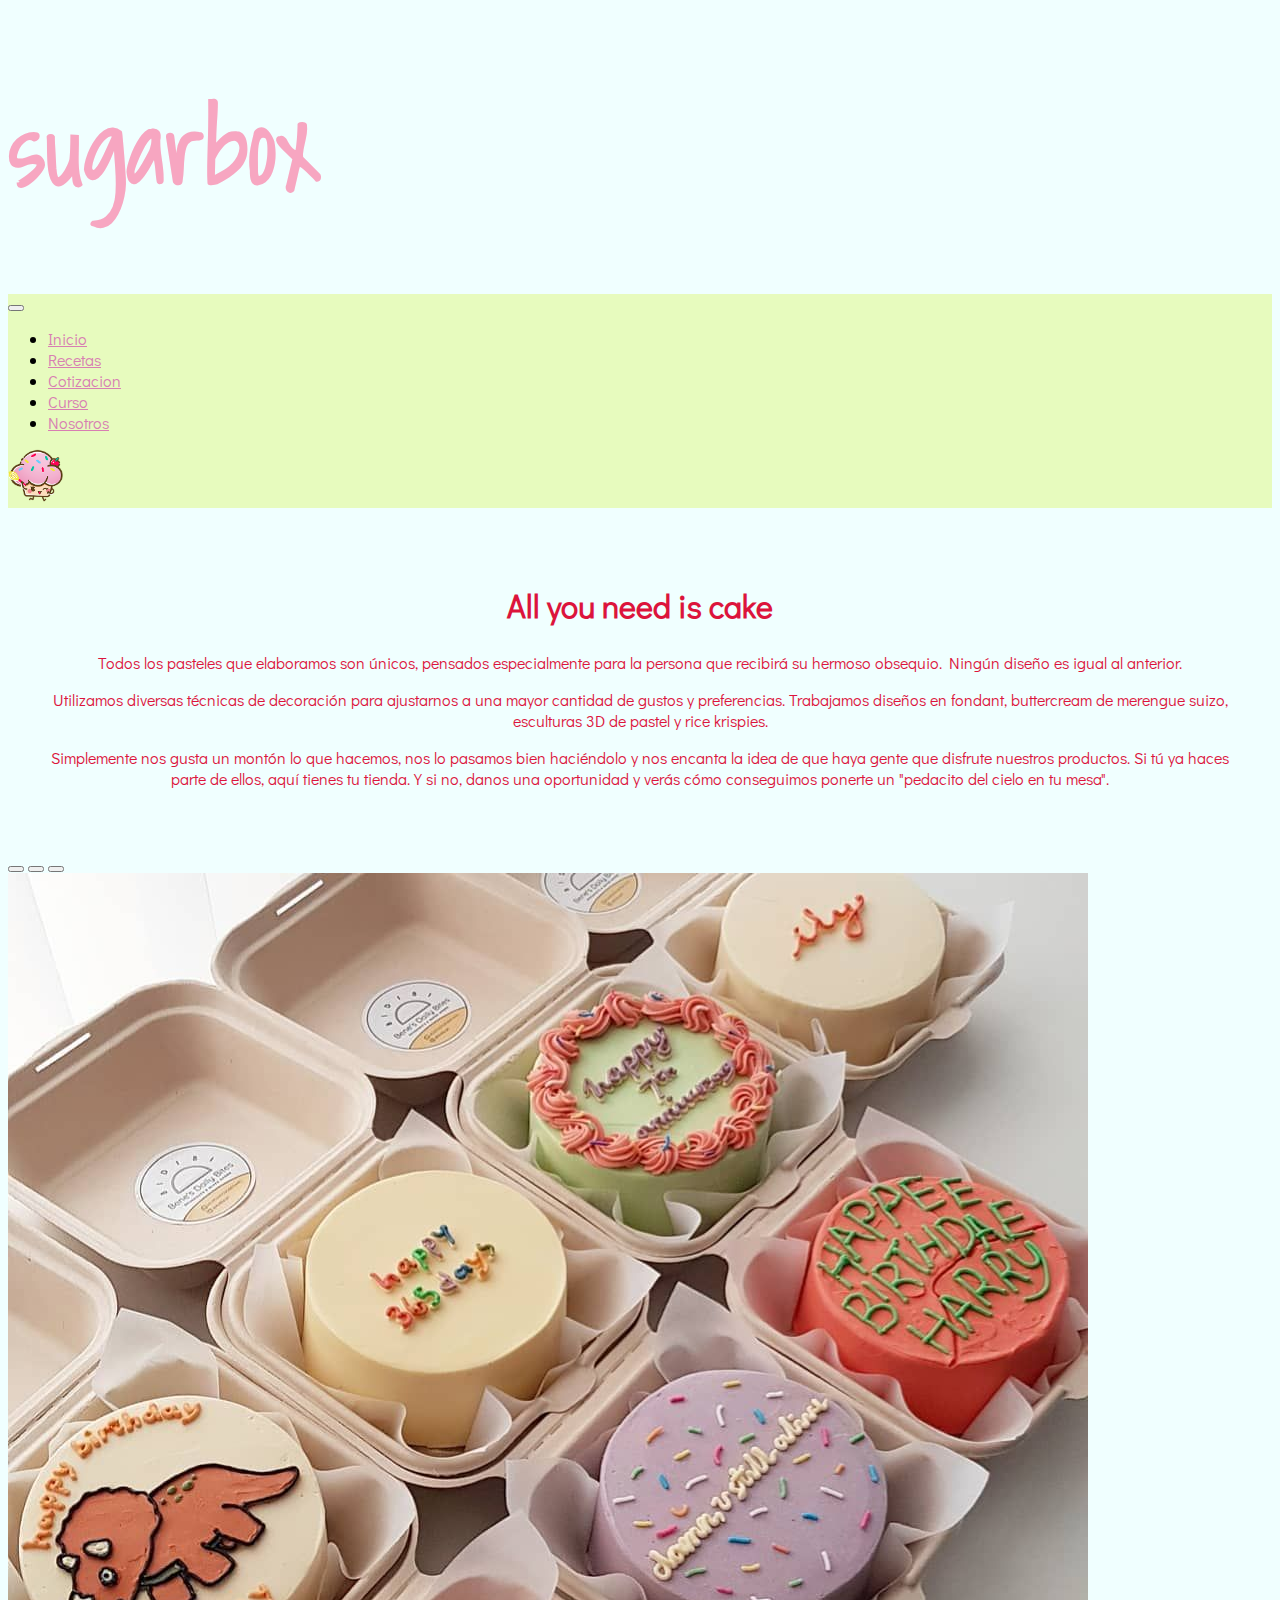
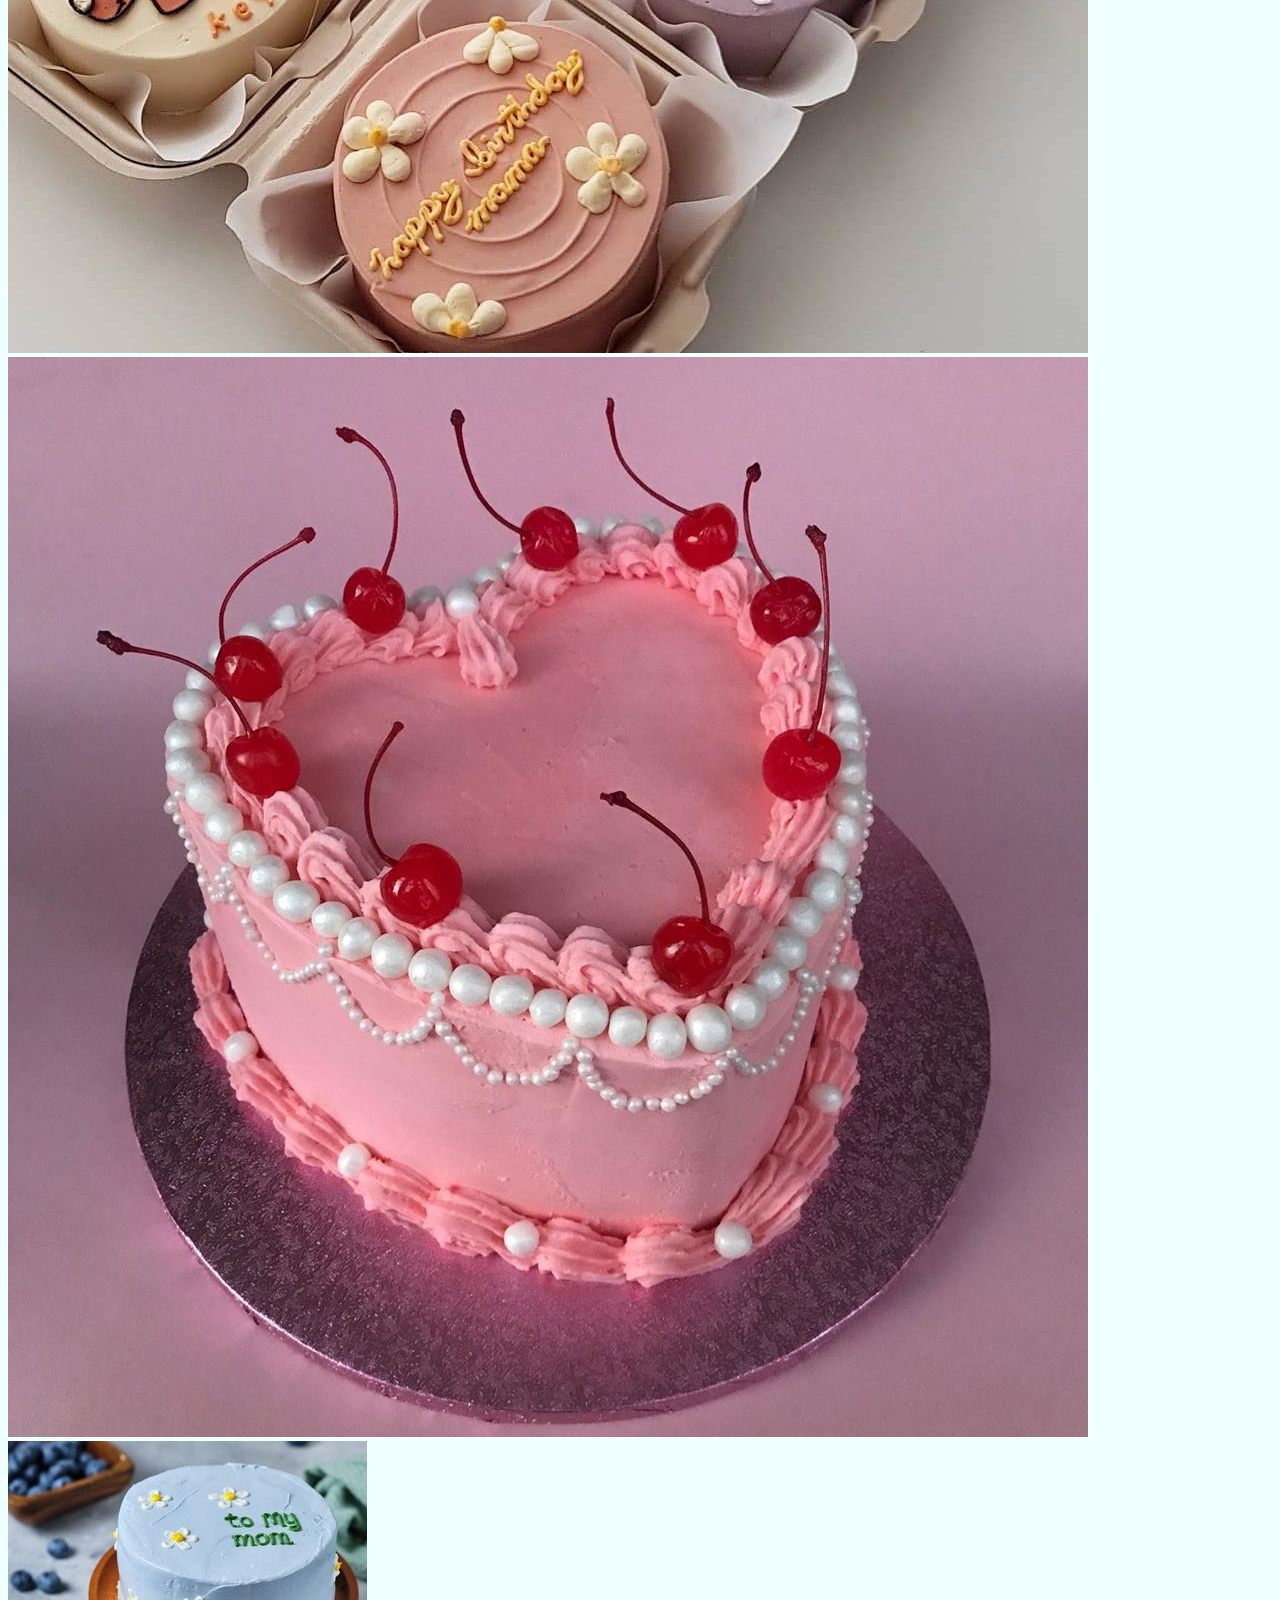
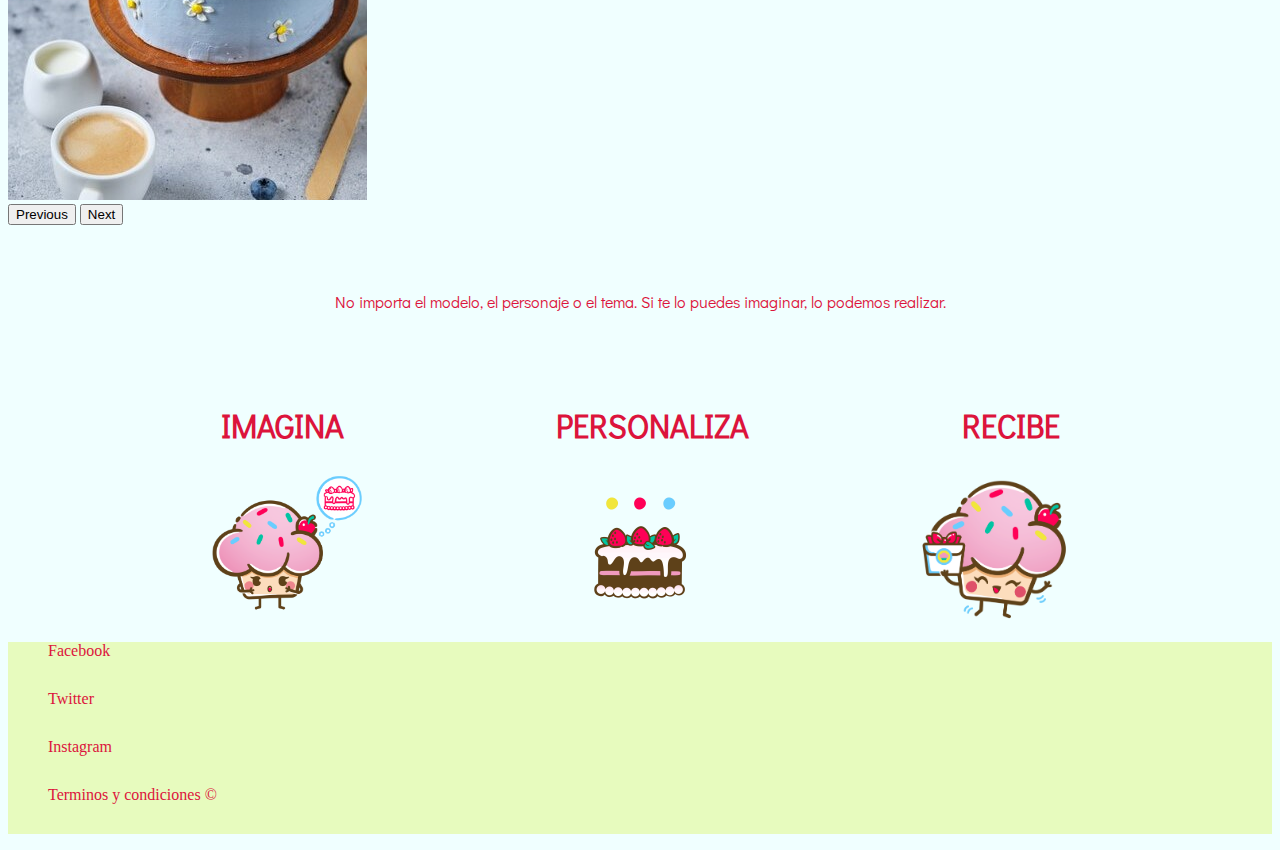
<file: index.html>
<!DOCTYPE html>
<html lang="en">
<head>
    <meta charset="UTF-8">
    <meta http-equiv="X-UA-Compatible" content="IE=edge">
    <meta name="viewport" content="width=device-width, initial-scale=1.0">
    <!-- CSS only -->
    <link href="https://cdn.jsdelivr.net/npm/bootstrap@5.2.0-beta1/dist/css/bootstrap.min.css" rel="stylesheet" integrity="sha384-0evHe/X+R7YkIZDRvuzKMRqM+OrBnVFBL6DOitfPri4tjfHxaWutUpFmBp4vmVor" crossorigin="anonymous">
    <!-- Inicia lineas de estilo --> 
    <link rel="stylesheet" type="text/css" href="style.css">
    <link rel="preconnect" href="https://fonts.googleapis.com">
    <link rel="preconnect" href="https://fonts.gstatic.com" crossorigin>
    <link href="https://fonts.googleapis.com/css2?family=Didact+Gothic&display=swap" rel="stylesheet"> 
    <link rel="preconnect" href="https://fonts.googleapis.com">
    <link rel="preconnect" href="https://fonts.gstatic.com" crossorigin>
    <link href="https://fonts.googleapis.com/css2?family=Shadows+Into+Light&display=swap" rel="stylesheet">
</head>


<body>

    <header class="container-header">
        <h1 class= "mx-auto p-4"  style="color: #f7a6c1; width: 350px;">sugarbox</h1>
    </header>       
    
    <!-- Barra de navegacion -->
        
            <nav class="navbar navbar-expand-lg" style="background-color: #E7FBBE;">
                <div class="container-fluid">
                    <button class="navbar-toggler" type="button" data-bs-toggle="collapse" data-bs-target="#navbarNav" aria-controls="navbarNav" aria-expanded="false" aria-label="Toggle navigation">
                    <span class="navbar-toggler-icon"></span>
                    </button>
                        <div class="collapse navbar-collapse" id="navbarNav">
                            <ul class="navbar-nav me-auto mb-2 mb-lg-0">
                                <li class="nav-item">
                                    <a class="nav-link active text"  style="color: #d87eb2;" aria-current="page" href="index.html">Inicio</a>
                                </li>
                                <li class="nav-item">
                                    <a class="nav-link" style="color: #d87eb2;" href="#">Recetas</a>
                                </li>
                                <li class="nav-item">
                                    <a class="nav-link" style="color: #d87eb2;" href="./Cotizacion.html">Cotizacion</a>
                                </li>
                                <li class="nav-item">
                                    <a class="nav-link" style="color: #d87eb2;" href="#">Curso</a>
                                </li>
                                <li class="nav-item">
                                    <a class="nav-link" style="color: #d87eb2;" href="#">Nosotros</a>
                                </li>
                        </ul>
        
                    <div class="logo">
                            <img src="./img/loading.png" width="55" height="55" class="logo">
                    </div>
                    </div>
                </div>
            </nav>


<div class="seccion">
    <section>
            <h2>All you need is cake</h2>
                <p> Todos los pasteles que elaboramos son únicos, 
                pensados especialmente para la persona que recibirá su hermoso obsequio. 
                Ningún diseño es igual al anterior.</p>
    
                <p>Utilizamos diversas técnicas de decoración para ajustarnos a una mayor cantidad de gustos y preferencias.
                   Trabajamos diseños en fondant, buttercream de merengue suizo, esculturas 3D de pastel y rice krispies. </p>
    
                <p>Simplemente nos gusta un montón lo que hacemos, nos lo pasamos bien haciéndolo y nos encanta la idea de que haya gente que disfrute nuestros productos. Si tú ya haces parte de ellos, aquí tienes tu tienda. Y si no, danos una oportunidad y verás cómo conseguimos ponerte un "pedacito del cielo en tu mesa".</p>
    </section>
</div>


<div id="carouselExampleIndicators" class="carousel slide border border-4 border-danger w-50 mx-auto" data-bs-ride="true">
    <div class="carousel-indicators">
    <button type="button" data-bs-target="#carouselExampleIndicators" data-bs-slide-to="0" class="active" aria-current="true" aria-label="Slide 1"></button>
    <button type="button" data-bs-target="#carouselExampleIndicators" data-bs-slide-to="1" aria-label="Slide 2"></button>
    <button type="button" data-bs-target="#carouselExampleIndicators" data-bs-slide-to="2" aria-label="Slide 3"></button>
    </div>
    <div class="carousel-inner">
    <div class="carousel-item active">
        <img src="./img/bento.jpg" class="d-block w-100" alt="...">
    </div>
    <div class="carousel-item">
        <img src="./img/cherry.jpg" class="d-block w-100" alt="...">
    </div>
    <div class="carousel-item">
        <img src="./img/bentomom.jpg" class="d-block w-100" alt="...">
    </div>
    </div>
    <button class="carousel-control-prev" type="button" data-bs-target="#carouselExampleIndicators" data-bs-slide="prev">
    <span class="carousel-control-prev-icon" aria-hidden="true"></span>
    <span class="visually-hidden">Previous</span>
    </button>
    <button class="carousel-control-next" type="button" data-bs-target="#carouselExampleIndicators" data-bs-slide="next">
    <span class="carousel-control-next-icon" aria-hidden="true"></span>
    <span class="visually-hidden">Next</span>
    </button>
</div>



    
<div>
    <section class="seccion">
        <p>No importa el modelo, el personaje o el tema. Si te lo puedes imaginar, lo podemos realizar.</p>
    </section>
</div>
  

     <div class="personalizar">
        <section class="titulosImg">
            <div><h2>IMAGINA</h2></div>
            <div><h2>PERSONALIZA</h2></div>
            <div><h2>RECIBE</h2></div>
        </section>
     </div>


     <div class="divImg">
      <section>
        <div>
            <img src="./img/imagina.png" alt="" class="imagenIndex">
        </div>
      </section>
           
      <section>
        <div>
            <img src="./img/Personaliza.gif" alt="" class="imagenIndex"> 
        </div>
      </section>
          
      <section>
        <div>
            <img src="./img/recibe.png" alt="" class="imagenIndex">
        </div>
      </section>
     </div>
    

    <footer class="container-footer p-5" style="background-color: #E7FBBE;">
    <div>
        <nav>
            <ul class="redes">
                <li class="listaRedes"> <a href="http://facebook.com">Facebook</a> </li>
                <li class="listaRedes"> <a href="http://Twitter.com">Twitter</a></li>
                <li class="listaRedes"> <a href="http://instagram.com">Instagram</a> </li>
                <li class="listaRedes"> <a href="https://policies.google.com/terms?hl=es">Terminos y condiciones &#169</a></li>
            </ul>
        </nav>
    </div>
    
</footer>

      <!-- JavaScript Bundle with Popper -->
      <script src="https://cdn.jsdelivr.net/npm/bootstrap@5.2.0-beta1/dist/js/bootstrap.bundle.min.js" integrity="sha384-pprn3073KE6tl6bjs2QrFaJGz5/SUsLqktiwsUTF55Jfv3qYSDhgCecCxMW52nD2" crossorigin="anonymous"></script>
</body>
</html>
</file>
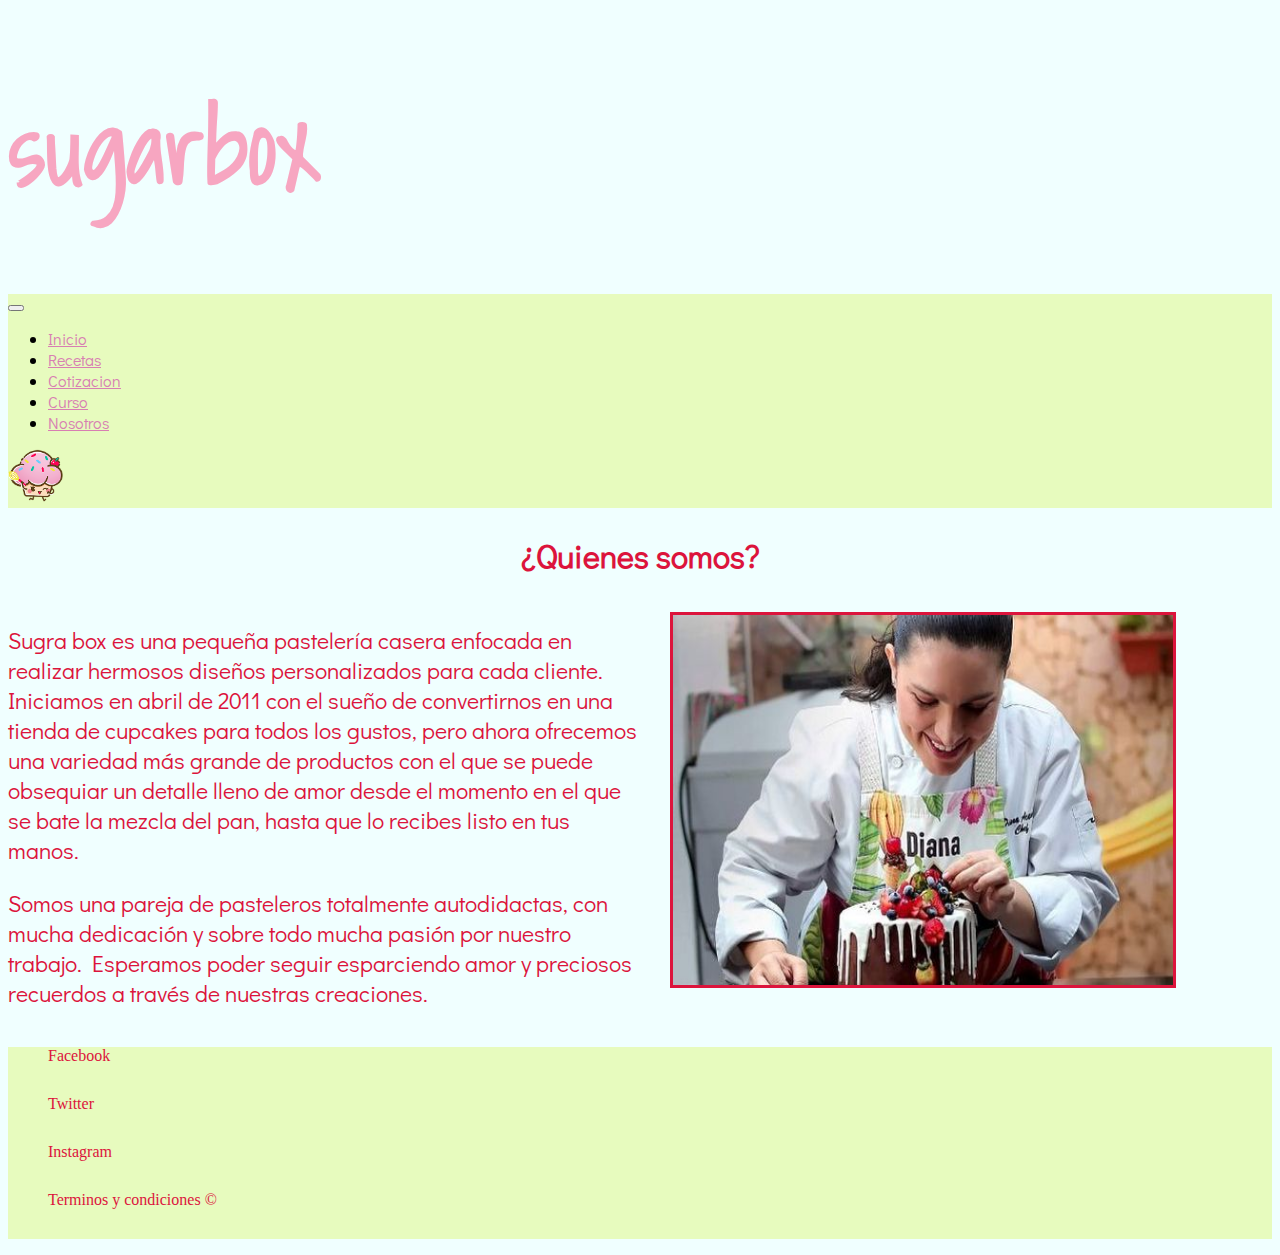
<file: Nosotros.html>
<!DOCTYPE html>
<html lang="en">
<head>
    <meta charset="UTF-8">
    <meta http-equiv="X-UA-Compatible" content="IE=edge">
    <meta name="viewport" content="width=device-width, initial-scale=1.0">
    <!-- CSS only -->
    <link href="https://cdn.jsdelivr.net/npm/bootstrap@5.2.0-beta1/dist/css/bootstrap.min.css" rel="stylesheet" integrity="sha384-0evHe/X+R7YkIZDRvuzKMRqM+OrBnVFBL6DOitfPri4tjfHxaWutUpFmBp4vmVor" crossorigin="anonymous">
    <!-- Inicia lineas de estilo --> 
    <link rel="stylesheet" type="text/css" href="style.css">
    <link rel="preconnect" href="https://fonts.googleapis.com">
    <link rel="preconnect" href="https://fonts.gstatic.com" crossorigin>
    <link href="https://fonts.googleapis.com/css2?family=Didact+Gothic&display=swap" rel="stylesheet"> 
    <link rel="preconnect" href="https://fonts.googleapis.com">
    <link rel="preconnect" href="https://fonts.gstatic.com" crossorigin>
    <link href="https://fonts.googleapis.com/css2?family=Shadows+Into+Light&display=swap" rel="stylesheet">
</head>
<body>
    
    <header class="container-header">
        <h1 class= "mx-auto p-4"  style="color: #f7a6c1; width: 350px;">sugarbox</h1>
    </header>       
    
    <!-- Barra de navegacion -->
        
            <nav class="navbar navbar-expand-lg" style="background-color: #E7FBBE;">
                <div class="container-fluid">
                    <button class="navbar-toggler" type="button" data-bs-toggle="collapse" data-bs-target="#navbarNav" aria-controls="navbarNav" aria-expanded="false" aria-label="Toggle navigation">
                    <span class="navbar-toggler-icon"></span>
                    </button>
                        <div class="collapse navbar-collapse" id="navbarNav">
                            <ul class="navbar-nav me-auto mb-2 mb-lg-0">
                                <li class="nav-item">
                                    <a class="nav-link active text"  style="color: #d87eb2;" aria-current="page" href="index.html">Inicio</a>
                                </li>
                                <li class="nav-item">
                                    <a class="nav-link" style="color: #d87eb2;" href="#">Recetas</a>
                                </li>
                                <li class="nav-item">
                                    <a class="nav-link" style="color: #d87eb2;" href="./Cotizacion.html">Cotizacion</a>
                                </li>
                                <li class="nav-item">
                                    <a class="nav-link" style="color: #d87eb2;" href="#">Curso</a>
                                </li>
                                <li class="nav-item">
                                    <a class="nav-link" style="color: #d87eb2;" href="#">Nosotros</a>
                                </li>
                        </ul>
        
                    <div class="logo">
                            <img src="./img/loading.png" width="55" height="55" class="logo">
                    </div>
                    </div>
                </div>
            </nav>



       <h2>¿Quienes somos?</h2>


<div class="container-seccion">
    <div class="seccion2">
        <section>
            <p>Sugra box es una pequeña pastelería casera enfocada en realizar hermosos diseños personalizados para cada cliente.
               Iniciamos en abril de 2011 con el sueño de convertirnos en una tienda de cupcakes para todos los gustos, pero ahora ofrecemos una variedad más grande de productos con el que se puede obsequiar un detalle lleno de amor desde el momento en el que se bate la mezcla del pan, hasta que lo recibes listo en tus manos.</p>
            <p>Somos una pareja de pasteleros totalmente autodidactas, con mucha dedicación y sobre todo mucha pasión por nuestro trabajo. Esperamos poder seguir esparciendo amor y preciosos recuerdos a través de nuestras creaciones.</p>
       </section>
     </div>
            
     <div class="imagenNosotros">
         <aside>
             <div>
                <img src="./img/yo.jpg" class="imgNosotros">
             </div>
         </aside>
     </div>
</div>
    

<footer class="container-footer p-5" style="background-color: #E7FBBE;">
    <div>
        <nav>
            <ul class="redes">
                <li class="listaRedes"> <a href="http://facebook.com">Facebook</a> </li>
                <li class="listaRedes"> <a href="http://Twitter.com">Twitter</a></li>
                <li class="listaRedes"> <a href="http://instagram.com">Instagram</a> </li>
                <li class="listaRedes"> <a href="https://policies.google.com/terms?hl=es">Terminos y condiciones &#169</a></li>
            </ul>
        </nav>
    </div>
    
</footer>

<!-- JavaScript Bundle with Popper -->
<script src="https://cdn.jsdelivr.net/npm/bootstrap@5.2.0-beta1/dist/js/bootstrap.bundle.min.js" integrity="sha384-pprn3073KE6tl6bjs2QrFaJGz5/SUsLqktiwsUTF55Jfv3qYSDhgCecCxMW52nD2" crossorigin="anonymous"></script>
</body>
</html>
</file>
<file: style.css>
body{
    background-color: azure;
    overflow-x: hidden;
}

/* header */

.container-header{
    background-color: azure;
}  

/* barra de navegacion */

.navbar-nav{
    font-family: 'Didact Gothic', sans-serif;
}

.nav-item .nav-link:hover{
    background-color: rgb(255, 238, 242);
}


 /* titulos */

h1{
    font-family: 'Shadows Into Light', cursive;
    font-size: 100px;
}

h2{
    font-family: 'Didact Gothic', sans-serif;
    color: crimson;
    justify-self: center;
    text-align: center;
    font-size: xx-large;
}

/* secciones */

.seccion{
    font-family: 'Didact Gothic', sans-serif;
    color: crimson;
    font-size: medium;
    text-align: center;
    margin: 20px 20px;
    padding: 30px 5px;
}

.seccion2{
    grid-area: seccion2;
    font-family: 'Didact Gothic', sans-serif;
    color: crimson;
    font-size: 23px;
    
}

/* imagenes */

.sectionImg{
    display: flex;
    flex-direction: row;
    justify-content: space-around;
}


.divImg{
    display: flex;
    flex-direction: row;
    justify-content: space-evenly; 
}

.imagenIndex{
    width:150px;
    height: 150px;
}

.imagenNosotros{
    grid-area: imgNosotros;
    padding: 10px 10px; 
    margin: 0px 40px 20px 20px;
}

.imgNosotros{
    border: crimson solid;
    width:500px;
    height: 370px;
    transition: linear 0.5s;
}

.imgNosotros:hover{
    width:550px;
    height: 420px;
    border-color: black;
}

.personalizar{
    font-family: 'Didact Gothic', sans-serif;
    color: crimson;
    font-size: medium;
    text-align:center;
}

.titulosImg{
    display: flex;
    flex-direction: row;
    justify-content: space-evenly;
    padding: auto;
    margin: auto;

} 

/* footer */


.redes{
    display: flex;
    flex-direction: column;
}

.listaRedes {
    justify-content: space-between;
    margin-bottom: 30px;
    list-style-type: none;
}

.listaRedes a{
    text-decoration: none;
    transition: all 0.3s ease 0;
    color: crimson;
}

.listaRedes a:hover{
    color: #335a5c;
}

/* contenedor grids de la segunda pagina */

.container-seccion{
    display: grid;
    grid-template-columns: repeat(4, 25%);
    grid-template-rows: auto;
    grid-template-areas: 
    "seccion2 seccion2 imgNosotros imgNosotros"
    "seccion2 seccion2  imgNosotros imgNosotros"
    ;
}

/* responsive  */


@media all and (max-width: 400px){

.sectionImg{
    display: flex;
    flex-direction: column;
    }

.imagen{
    margin: 0px 0px 0px 10px;
    width: 360px;
    height: 360px;
    }

.titulosImg{
    display: flex;
    flex-direction: column;
    }

.imagenIndex{
    display: flex;
    flex-direction: row;
    width: 70px ;
    height: 70px ;
    }


.container-seccion{
    display: grid;
    grid-template-columns: repeat(4, 25%);
    grid-template-rows: auto;
    grid-template-areas: 
    "seccion2 seccion2 seccion2 seccion2 "
    "imgNosotros imgNosotros imgNosotros imgNosotros"
    ;
    }

.seccion2{
    text-align: justify;
    font-size: medium;
    margin: 20px 20px;
    }
    
.imgNosotros{
    display: grid;
    justify-self: stretch;
    border: crimson solid;
    width:300px;
    height: 240px;
    padding: 0px;
    margin-left: -15px;
    }
}
</file>
